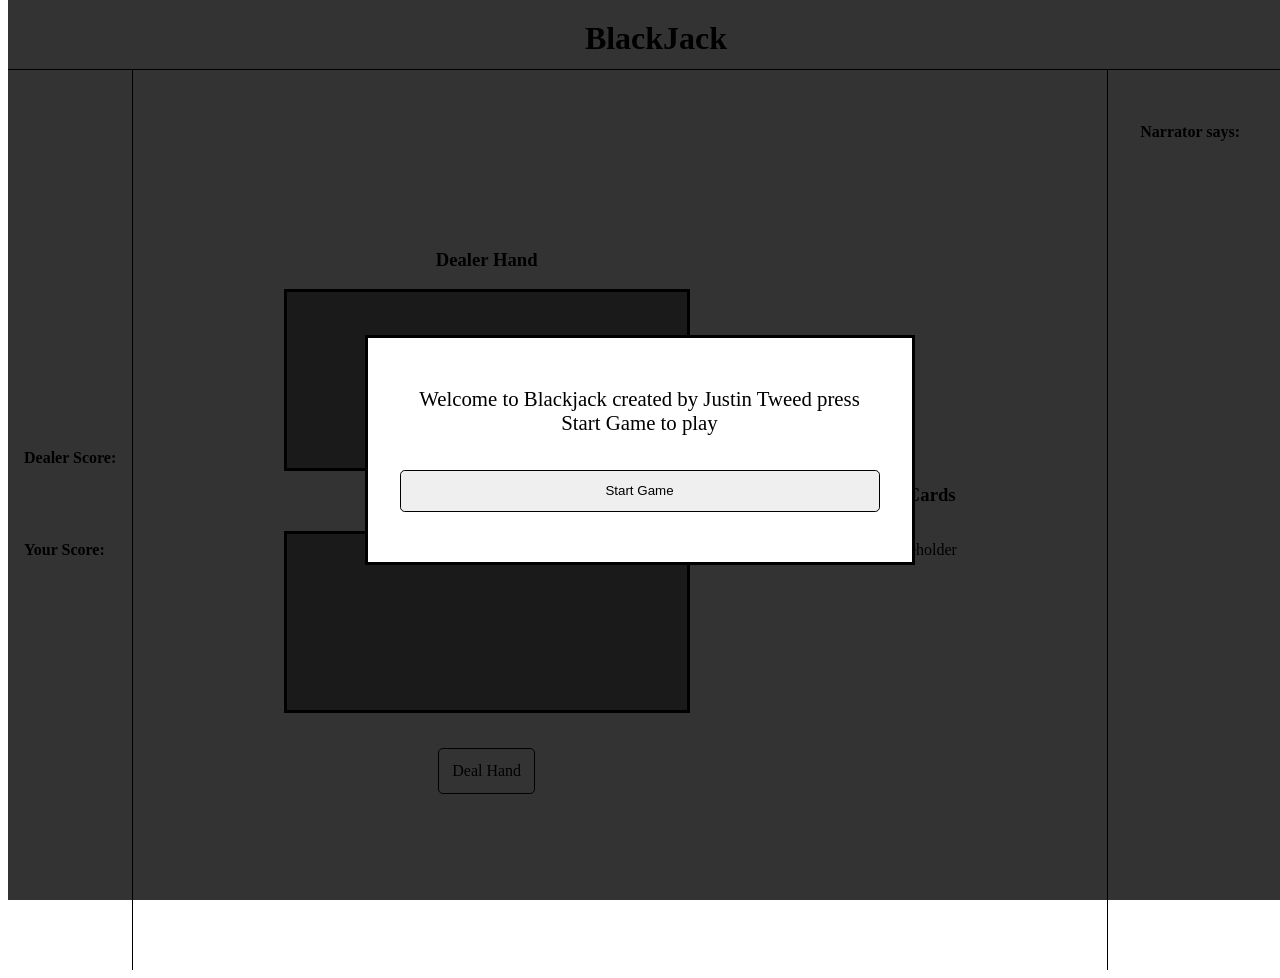
<file: index.html>
<!DOCTYPE html>
<html lang="en">
<head>
    <meta charset="UTF-8">
    <meta name="viewport" content="width=device-width, initial-scale=1.0">
    <title>Justin's Blackjack Game</title>
    <link href="./media/styles.css" rel="stylesheet">
</head>
<body>
    <div id="topPage">
        <h1>BlackJack</h1>
    </div>
    <main id="mainPage">

        <!--This is going to be where you can see your score and dealer score-->

        <div id="scoreColumn">
            <h4>Dealer Score:</h4>
                <p id="dealerScore"></p>
            <h4>Your Score:</h4>
                <p id="yourScore"></p>
        </div>

        <!--This is going to be where the cards will be displayed-->

        <div id="cardColumn">
            <h3>Dealer Hand</h3>
            <div class="dealerBox"></div>
            <h3>Your Hand</h3>
            <div class="userBox"></div>
            <div class="buttonBox">
                <div id="hitButton" class="button">hit</div>
                <div id="stayButton" class="button">stay</div>
                <div id="drawButton" class="button">Deal Hand</div>
                <div id="playAgainButton" class="button">Play Again?</div>
            </div>
        </div>

        <div id="cardDeck">
            <h3>Deck of Cards</h3>
            <div id="cardsPile"><p>Cards Placeholder</p></div>
        </div>

        <!--This is the narrator section pushing messages into an array that will be displayed.-->
        
        <div id="narratorColumn">
            <h4>Narrator says:</h4>
            <p id="narratorSpeech"></p>
        </div>
    </main>
<script type="module" src="./Javascript/dom.js"></script>
</body>
</html>
</file>
<file: media/styles.css>
body {
    overflow: hidden;
}


/*This is the top of the page or title.*/

#topPage {
    width: 100%;
    height: 1.8rem;
    display: flex;
    justify-content: center;
    align-items: center;
    border-bottom: 0.1rem solid black;
    padding: 1rem;
}

/*This is the Main Page which will contain 3 different columns inside.*/

#mainPage {
    width: 100%;
    height: 100vh;
    display: flex;
    justify-content: space-between;
}

    /*This is the score column where the dealer and the user scores will be displayed.*/

    #scoreColumn {
        display: flex;
        flex-direction: column;
        justify-content: center;
        border-right: 0.1rem solid black;
        padding: 1rem;
    }

    /*This is the card section that will display the cards */

    #cardColumn {
        display: flex;
        flex-direction: column;
        align-items: center;
        align-self: center;
        justify-content: center;
    }   
        /*This is the boxes that hold the cards*/

        .dealerBox {
            width: 25rem;
            height: 11rem;
            border: 0.2rem solid black;
            display: flex;
            justify-content: space-around;
            background-color: grey;
            align-items: center;
        }
        .userBox {
            width: 25rem;
            height: 11rem;
            border: 0.2rem solid black;
            display: flex;
            justify-content: space-around;
            background-color: grey;
            align-items: center;
        }

            /*This is the card styling*/

            .card {
                display: flex;
                width: 8rem;
                height: 90%;
                background-color: white;
                border: 0.1rem solid black;
                font-size: 0.8rem;
                justify-content: center;
                border-radius: 0.2rem;
                padding-top: 0.3rem;
            }

                .diamonds {
                    color: red;
                    background-image: url(./Pictures/diamond_symbol.png);
                    background-repeat: no-repeat;
                    background-position: center;
                    background-size: 5rem;
                }

                .hearts {
                    color: red;
                    background-image: url(./Pictures/hearts_symbol.png);
                    background-repeat: no-repeat;
                    background-position: center;
                    background-size: 5rem;
                }

                .clubs {
                    background-image: url(./Pictures/playing-card-suit-symbol-clubs-shape-illustration-isolated-on-white-background-vector.jpg);
                    background-repeat: no-repeat;
                    background-position: center;
                    background-size: 5rem;
                }

                .spades {
                    background-image: url(./Pictures/62-622749_suit-of-spades-spade-spades-card-game-game.png);
                    background-repeat: no-repeat;
                    background-position: center;
                    background-size: 5rem;
                }

        /*This is the button box that holds the buttons*/
        .buttonBox {
            display:flex;
            padding: 1rem;
            justify-content: center;
            margin-top: 1.2rem;
            justify-content: space-around;
            width: 20rem;
        }

            /*This is styling for each button*/

            .button {
                border: 0.1rem solid black;
                padding: 0.8rem;
                border-radius: 0.3rem;
            }
            .button:hover {
                background-color: grey;
                color: white;
                cursor: pointer;
            }
    

    #cardDeck {
        display: flex;
        justify-content: center;
        align-items: center;
        flex-direction: column;
    }
    /*This is styling for the narration section*/
    
    #narratorColumn {
        display: flex;
        flex-direction: column;
        border-left: 0.1rem solid black;
        padding: 2rem;
    }

/*This is CSS hiding certain things.*/

.hidden {
    display: none !important;
}

/*This is the overlay styling*/

.overlay {
    background-color: rgb(0,0,0,0.8);
    z-index: 9998;
    position: fixed;
    width: 100%;
    height: 100%;
    top: 0%;
}

/*This is the startWindow styling with the startButton*/

.startWindow {
    background-color: white;
    border: 0.2rem solid black;
    position: fixed;
    z-index: 9999;
    top: 50%;
    left: 50%;
    transform: translate(-50%, -50%);
    width: 30rem;
    height: 10rem;
    display: flex;
    padding: 2rem;
    flex-direction: column;
    justify-content: space-around;
    font-size: 1.3rem;
    text-align: center;
}
</file>
